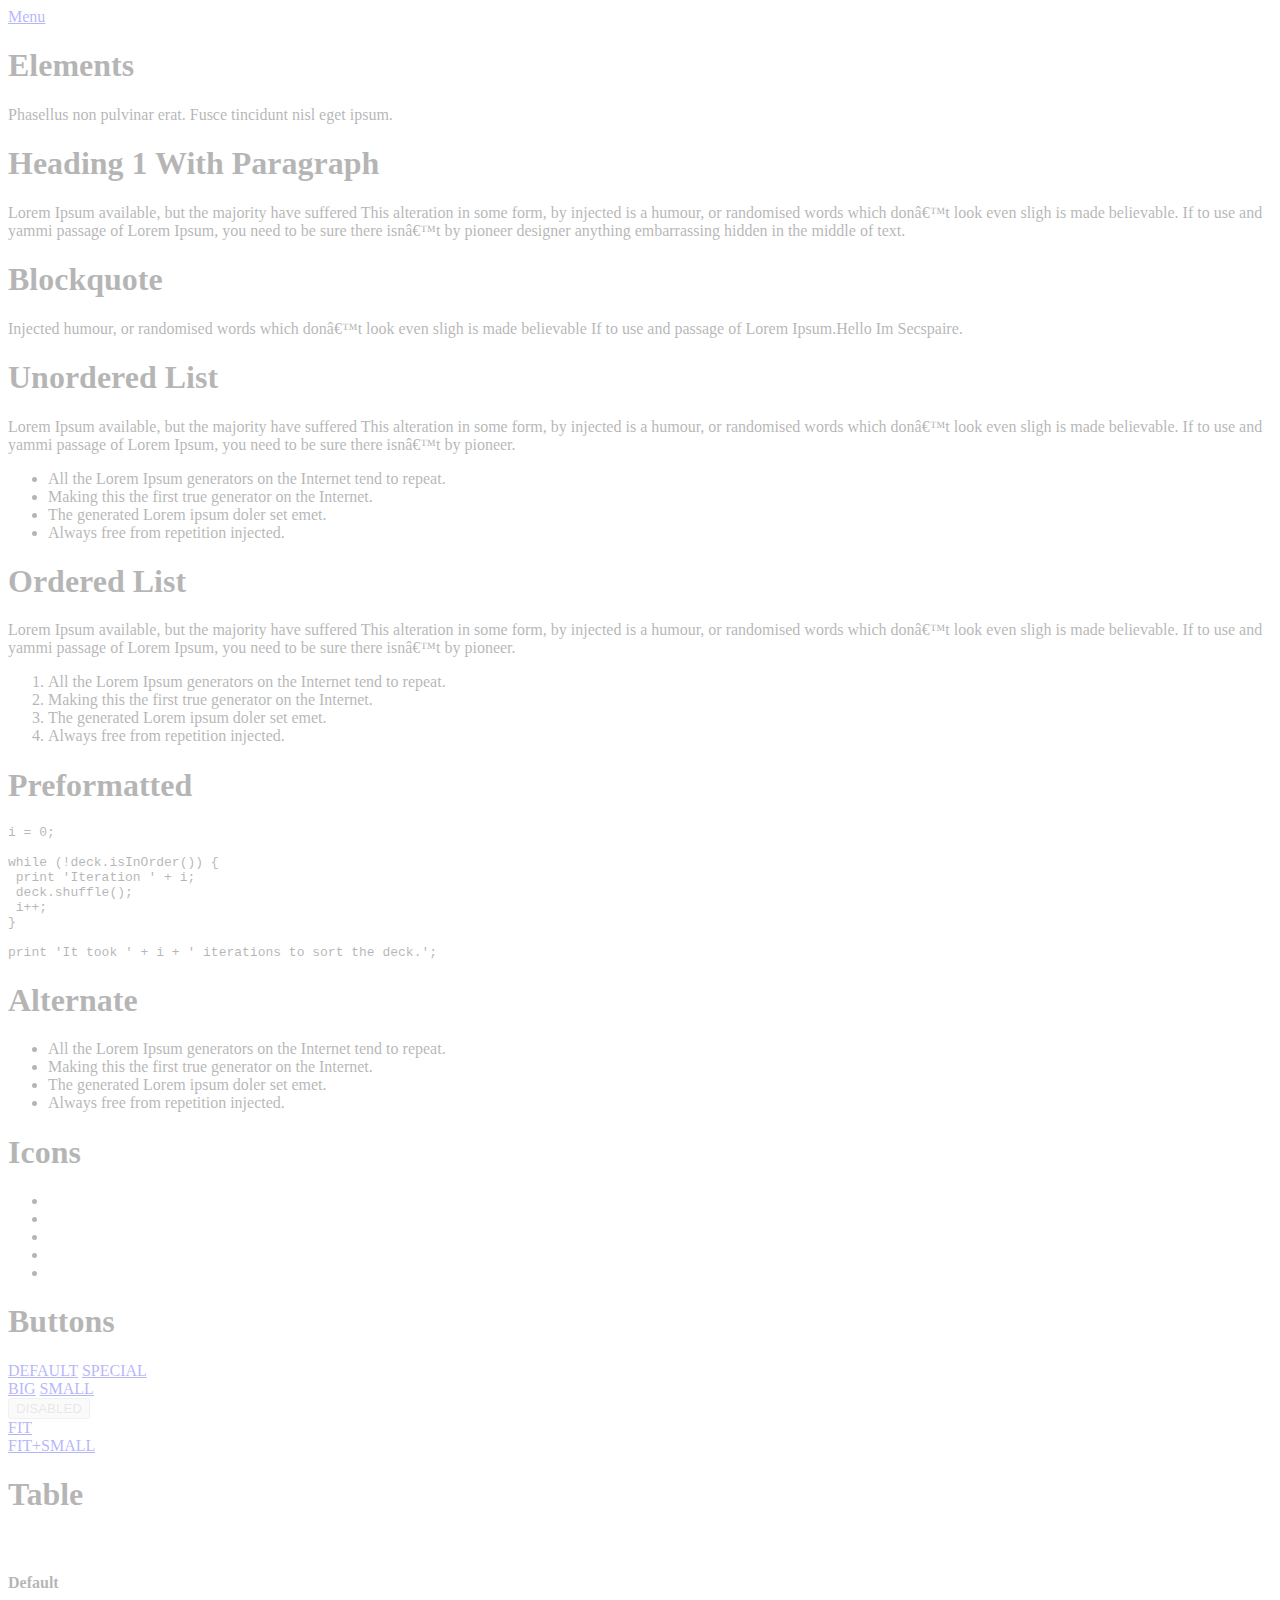
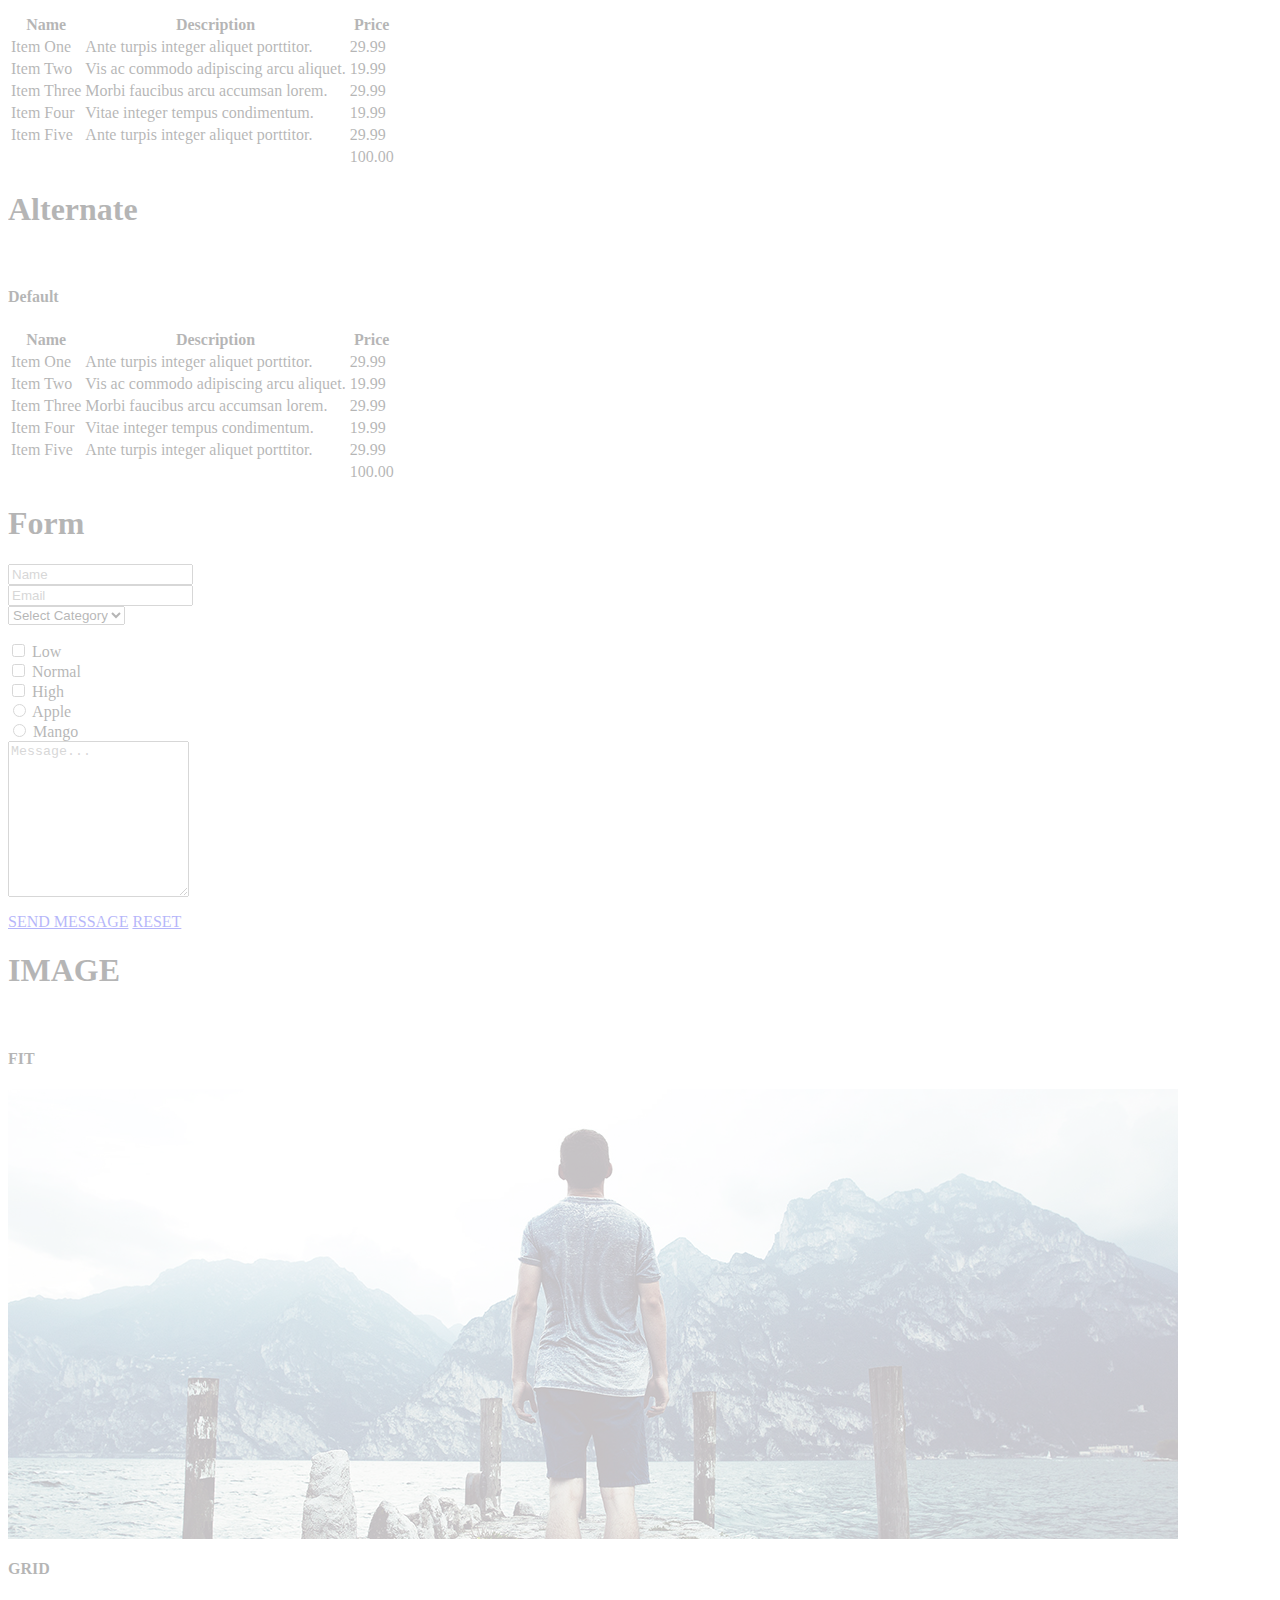
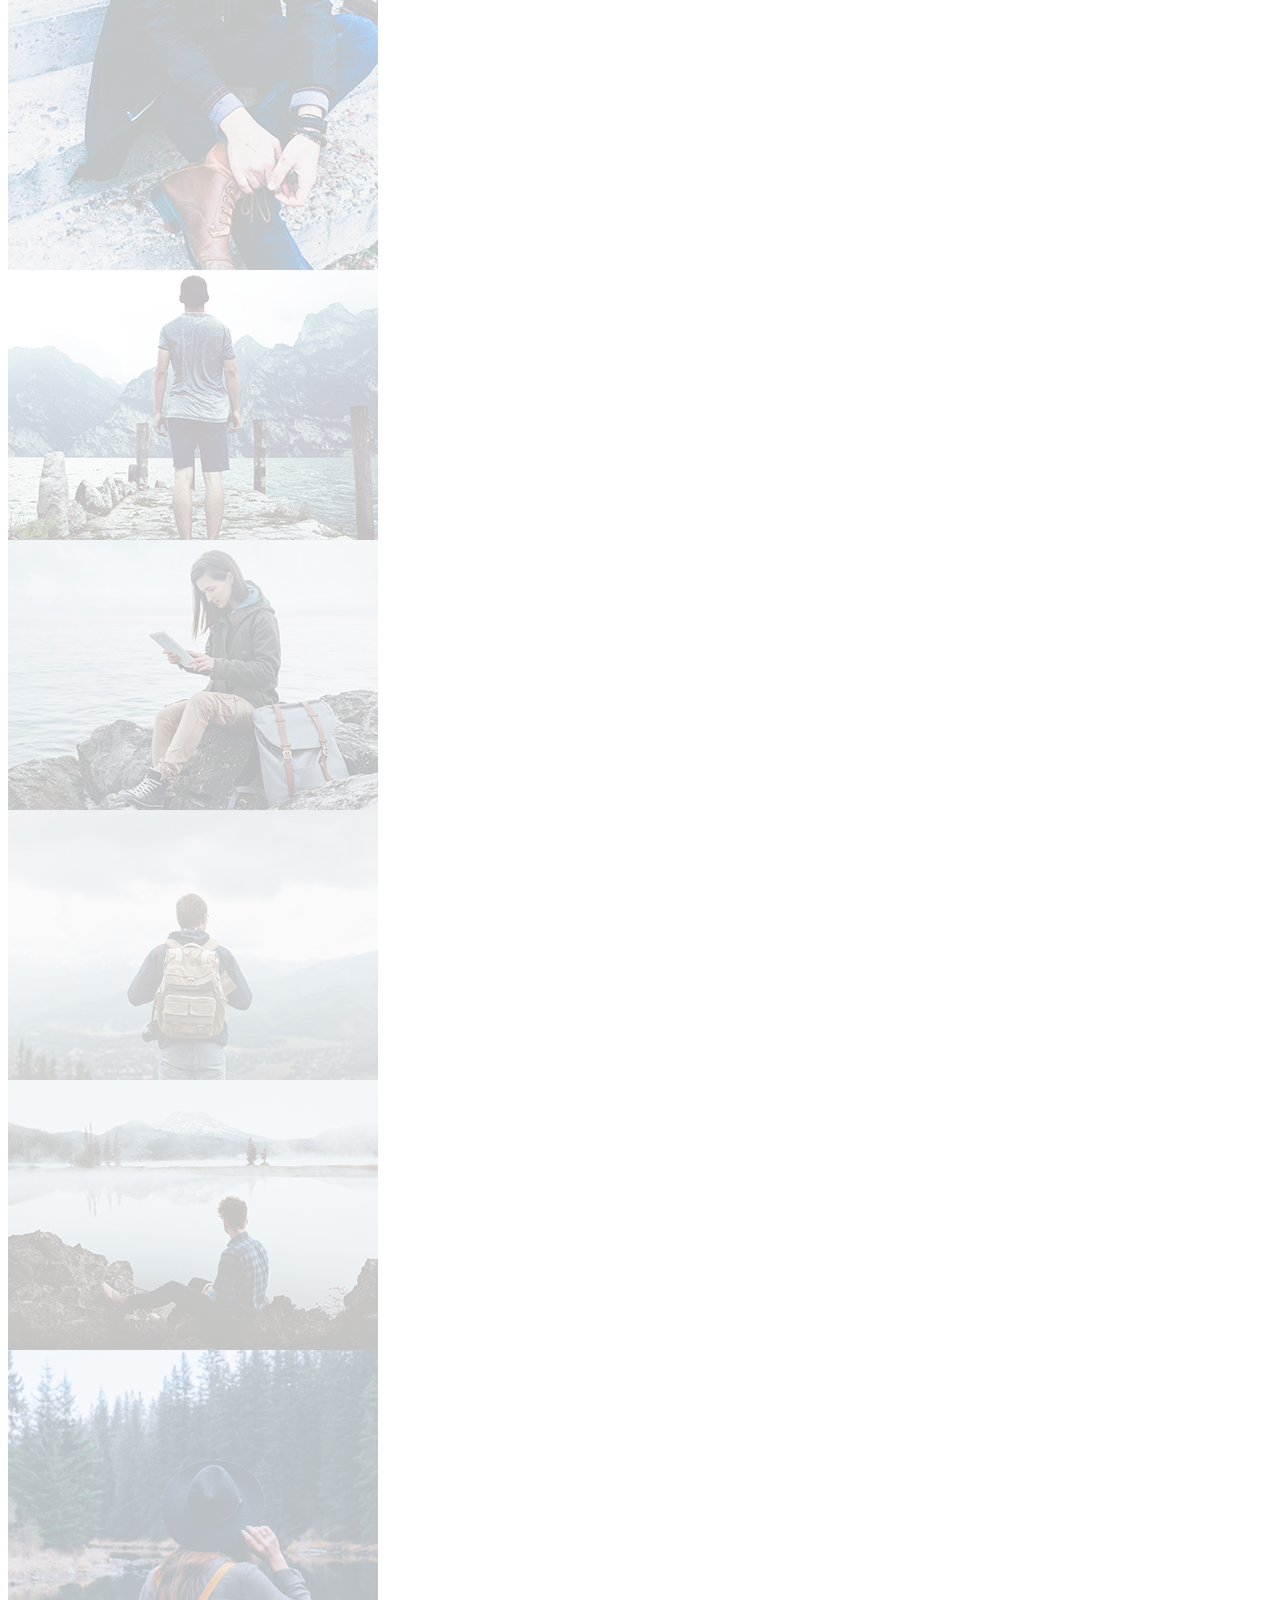
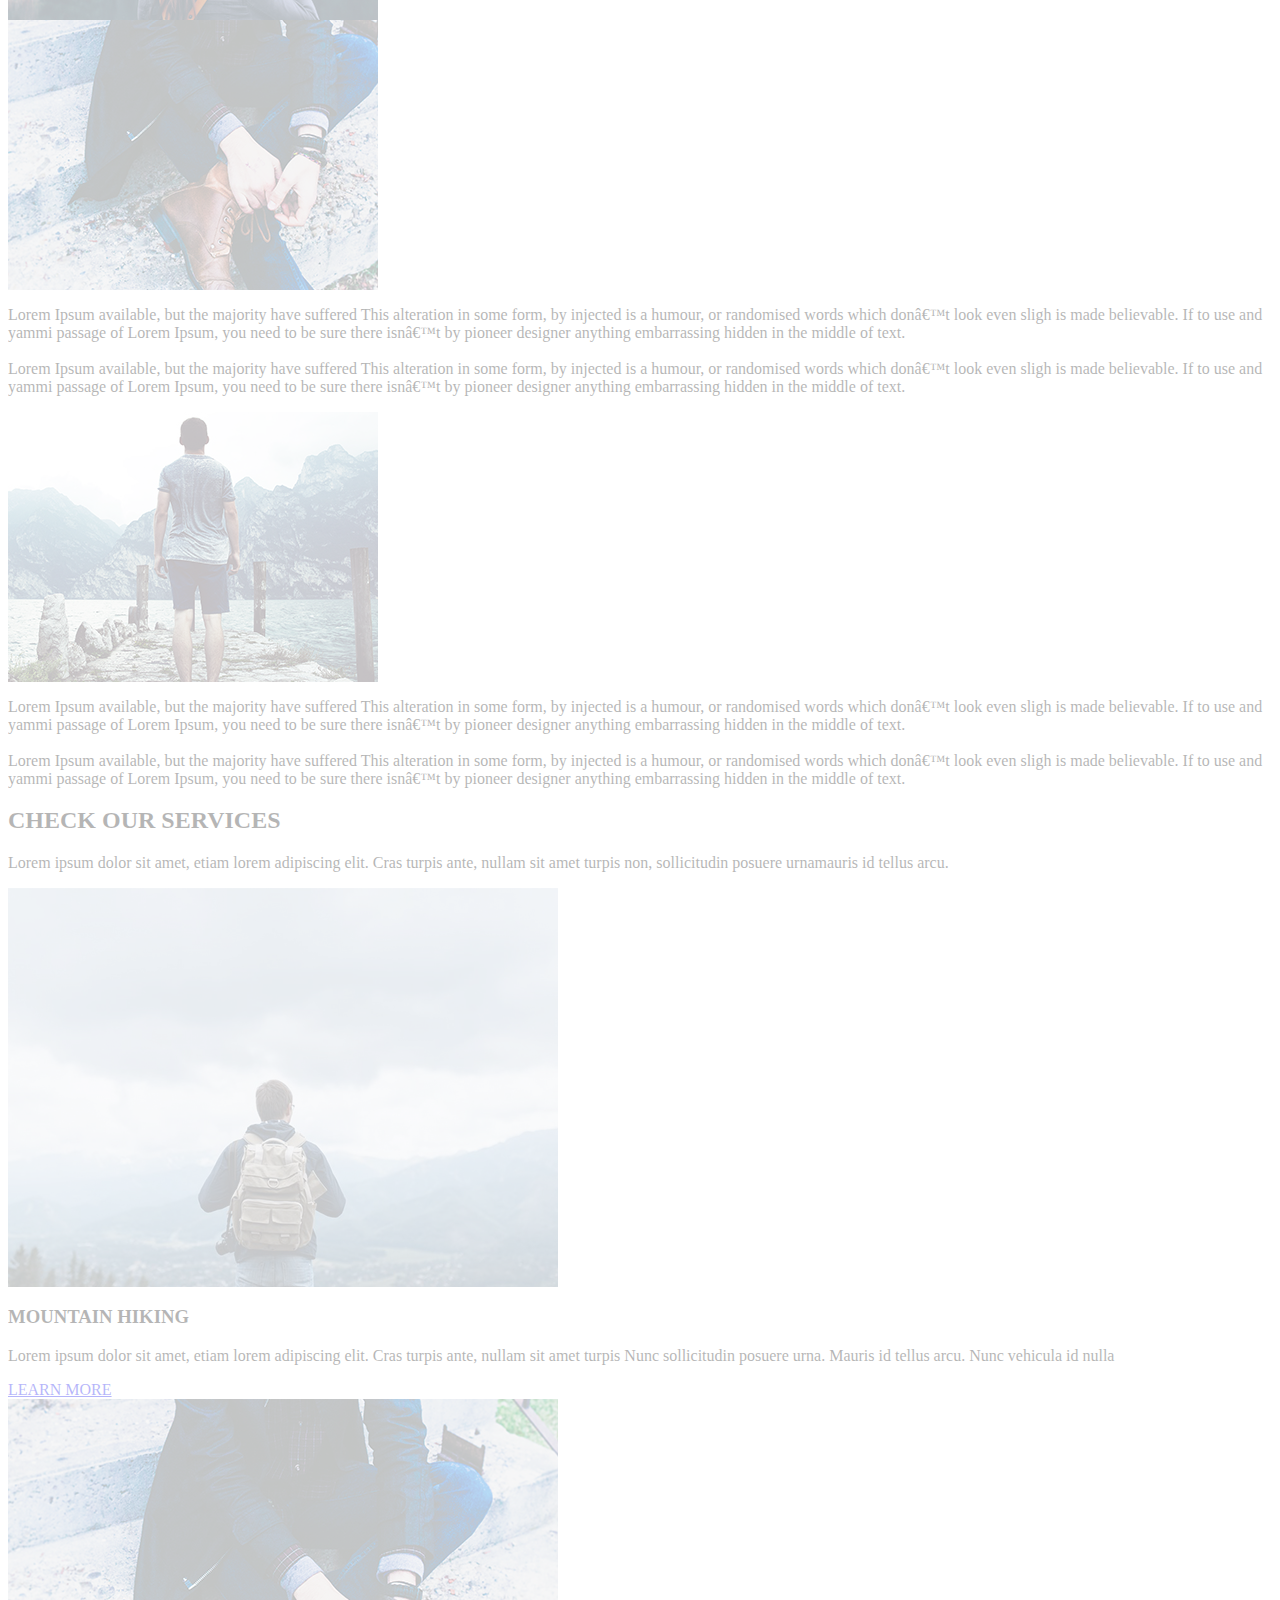
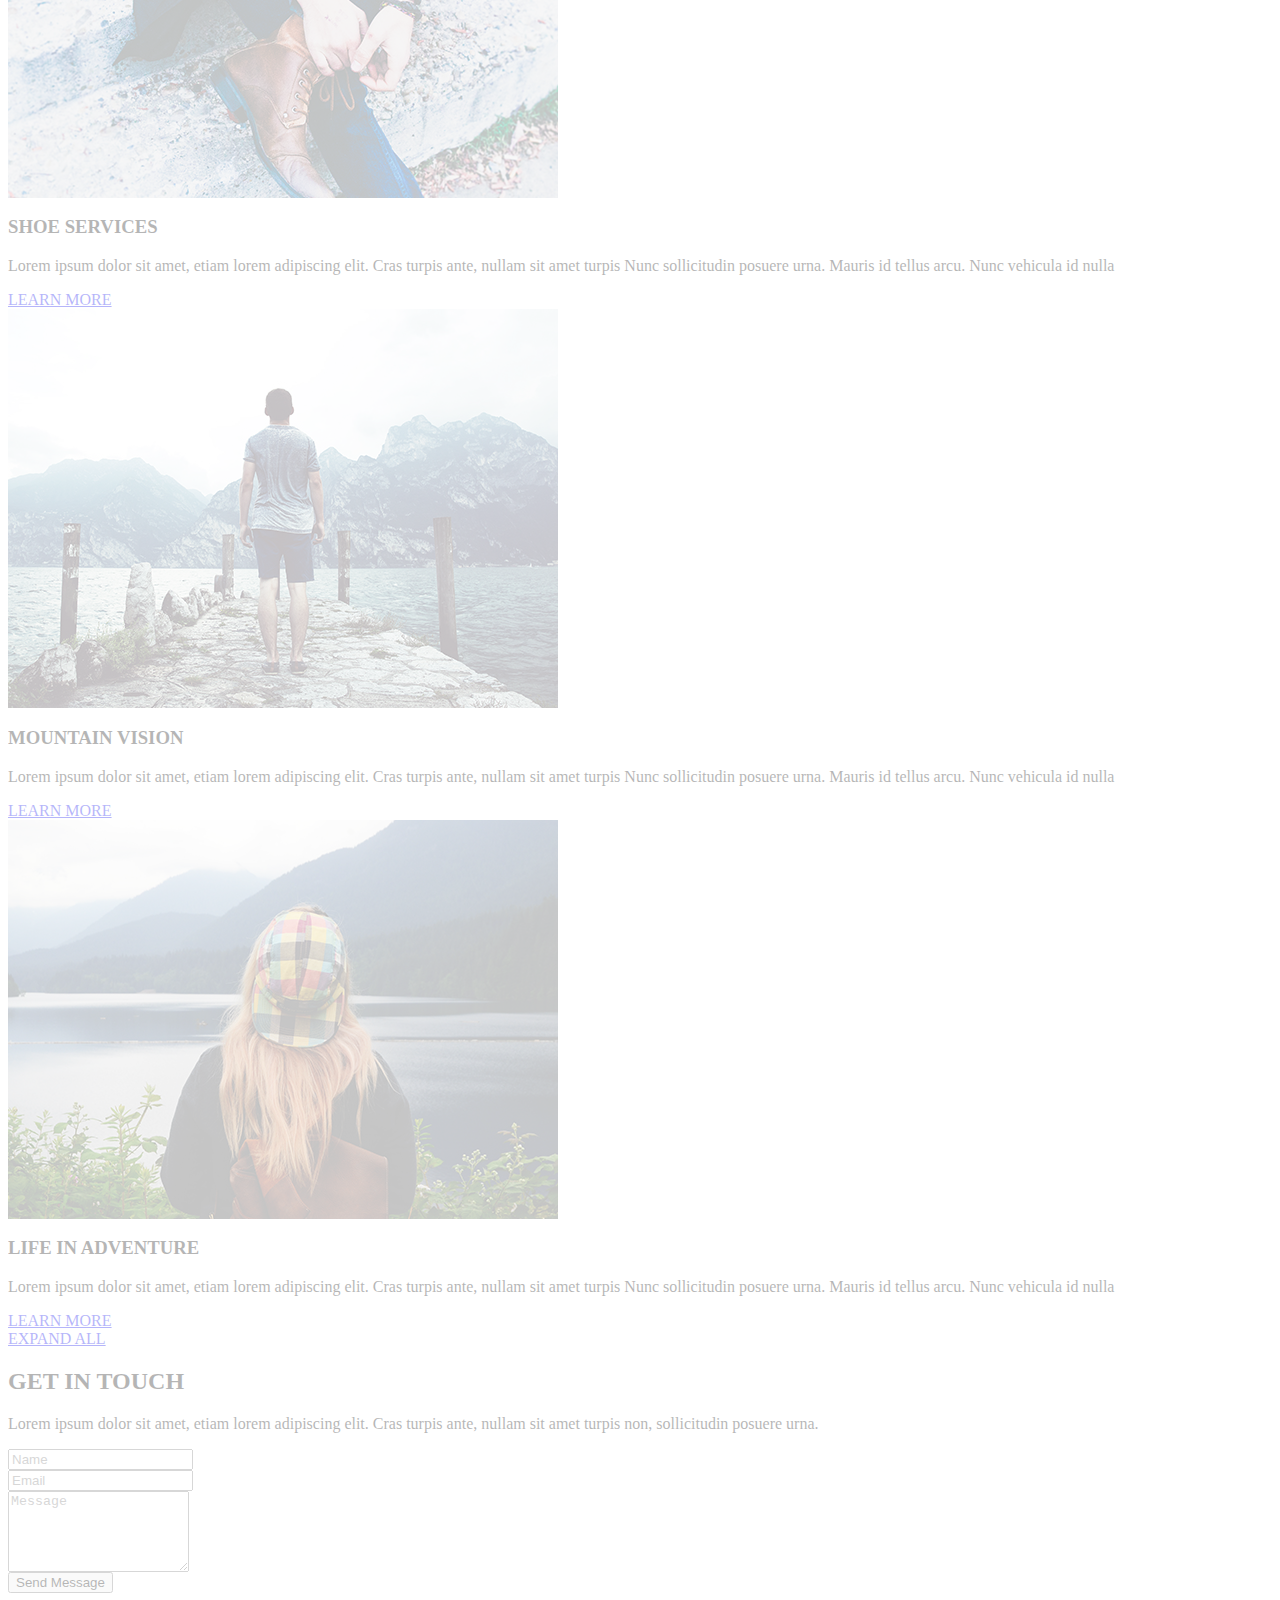
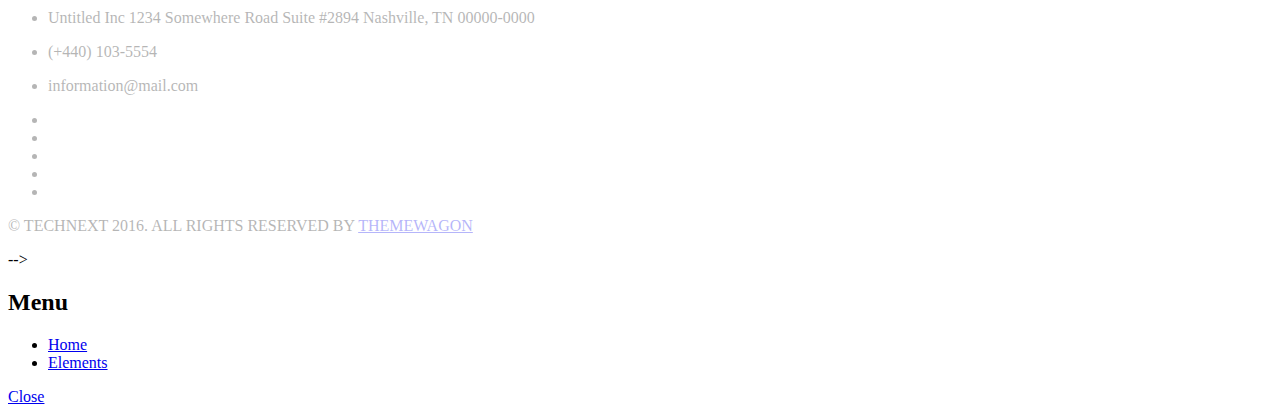
<file: elements.html>
<!-- <!DOCTYPE html>
<html lang="en">
	<head>
		<meta charset="utf-8">
        <meta http-equiv="X-UA-Compatible" content="IE=edge">
        <meta name="viewport" content="width=device-width, initial-scale=1">
        <title>Solid State</title>
        <link href="assets/css/bootstrap.min.css" rel="stylesheet">
        <link rel="stylesheet" href="assets/css/ionicons.min.css">
        <link href="https://fonts.googleapis.com/css?family=Istok+Web:400,400i,700,700i" rel="stylesheet">
        <link href="https://fonts.googleapis.com/css?family=Roboto:300,300i,400,400i,700" rel="stylesheet">
        <link href="https://fonts.googleapis.com/css?family=PT+Sans" rel="stylesheet">
        <link href="assets/css/main.css" rel="stylesheet">
	</head>
	<body>
		<!-- preloader -->
	    <div id="preloader"></div>
	    <!-- end of preloader -->

	    <div class="body-content" style="display:none;">
		    				<!-- Page Wrapper -->
			<div id="elements-page-wrapper">
			    <div class="navbar-solid-state">
			         <!-- Header -->
			        <header id="header" class="alt">
			            <!-- <h1><a href="index.html" class="a-transparent">Solid State</a></h1> -->
			            <nav>
			                <a href="#menu" class="a-menu">Menu <i class="ion-android-menu"></i> </a>
			            </nav>
			        </header>

			        <!-- Menu -->
			        <nav id="menu">
			            <div class="inner">
			                <h2>Menu</h2>
			                <ul class="links">
			                    <li><a href="index.html">Home</a></li>
			                    <li><a href="elements.html">Elements</a></li>
			                </ul>
			                <a href="#" class="close">Close</a>
			            </div>
			        </nav>
	    		</div>

			    <section id="element-header" class="elements-header">
			    	<div class="overlay"></div>
			    	<div class="container">
			    		<div class="row">
			    			<div class="header-design">
			    				<div class="col-md-12">
			    					<h1 class="elements-h">Elements</h1>
			    				</div>
			    				<div class="col-md-12">
			    					<P>
			    						Phasellus non pulvinar erat. Fusce tincidunt nisl eget ipsum.
			    					</P>
			    				</div>
			    			</div>
			    		</div>
			    	</div>
			    </section>
			    <section id="elements-one">
		    		<div class="container">
		    			<div class="row">
		    				<div class="elements-one-design">
		    					<div class="col-md-12">
		    						<h1 class="elements-h">Heading 1 With Paragraph</h1>
		    					</div>
		    					<div class="col-md-12">
		    						<p>
		    							Lorem Ipsum available, but the majority have suffered This alteration in some form, by injected is a humour, or randomised words which don’t look even sligh is made  believable. If  to use and yammi passage of Lorem Ipsum, you need to be sure there isn’t by pioneer designer anything embarrassing hidden in the middle of text.

		    						</p>
		    					</div>
		    				</div>

		    				<div class="elements-blockquote">
		    					<div class="col-md-12">
		    						<h1 class="elements-h">Blockquote</h1>
		    					</div>

		    					<div class="col-md-12">
		    						<p>
		    							Injected humour, or randomised words which don’t look even sligh is made  believable If  to use and passage of Lorem Ipsum.Hello Im Secspaire.
		    						</p>
		    					</div>
		    				</div>

		    				<div class="elements-list">

		    					<div class="col-md-12">
		    						<h1 class="elements-h">Unordered List</h1>
		    					</div>

		    					<div class="col-md-12">
		    						<p>
		    							Lorem Ipsum available, but the majority have suffered This alteration in some form, by injected is a humour, or randomised words which don’t look even sligh is made  believable. If  to use and yammi passage of Lorem Ipsum, you need to be sure there isn’t by pioneer.

		    						</p>
		    					</div>

		    					<div class="col-md-12">
		    						<ul>
		    							<li>
		    								All the Lorem Ipsum generators on the Internet tend to repeat.
		    							</li>
		    							<li>
		    								Making this the first true generator on the Internet.
		    							</li>
		    							<li>
		    								The generated Lorem ipsum doler set emet.
		    							</li>
		    							<li>
		    								Always free from repetition injected.
		    							</li>
		    						</ul>
		    					</div>
		    				</div>

		    				<div class="elements-list">

		    					<div class="col-md-12">
		    						<h1 class="elements-h">Ordered List</h1>
		    					</div>

		    					<div class="col-md-12">
		    						<p>
		    							Lorem Ipsum available, but the majority have suffered This alteration in some form, by injected is a humour, or randomised words which don’t look even sligh is made  believable. If  to use and yammi passage of Lorem Ipsum, you need to be sure there isn’t by pioneer.
		    						</p>
		    					</div>

		    					<div class="col-md-12">
		    						<ol>
		    							<li>
		    								All the Lorem Ipsum generators on the Internet tend to repeat.
		    							</li>
		    							<li>
		    								Making this the first true generator on the Internet.
		    							</li>
		    							<li>
		    								The generated Lorem ipsum doler set emet.
		    							</li>
		    							<li>
		    								Always free from repetition injected.
		    							</li>
		    						</ol>
		    					</div>
		    				</div>

		    			</div>
		    		</div>
			    </section>

			    <section class="elements-two">
			    	<div class="container">
			    		<!-- preformatted -->

		    			<div class="preformatted">
		    				<div class="row">
		    					<div class="col-md-12">
			    					<h1 class="elements-h">Preformatted</h1>
			    				</div>
			    				<div class="preformatted-inside">
			    					<div class="col-md-12">
			    						<pre><code>i = 0;

while (!deck.isInOrder()) {
 print 'Iteration ' + i;
 deck.shuffle();
 i++;
}

print 'It took ' + i + ' iterations to sort the deck.';</code></pre>
			    					</div>
			    				</div>
		    				</div>
		    			</div>

		    			<!-- alternate -->
		    			<div class="alternate-icons">
		    				<div class="row">
		    					<div class="col-md-6">
			    					<div class="alternate">
			    						<h1 class="elements-h">Alternate</h1>
			    						<ul>
			    							<li>
			    								All the Lorem Ipsum generators on the Internet tend to repeat. 
			    							</li>
			    							<li>
			    								Making this the first true generator on the Internet. 
			    							</li>
			    							<li>
			    								The generated Lorem ipsum doler set emet.
			    							</li>
			    							<li>
			    								Always free from repetition injected.
			    							</li>
			    						</ul>
			    					</div>
		    					</div>
			    				<div class="col-md-6">
			    					<div class="elements-icons">
			    						<h1 class="elements-h">Icons</h1>
			    						<ul>
			    							<li><a href="#"><i class="ion-social-facebook"></i></a></li>
			    							<li><a href="#"><i class="ion-social-twitter"></i></a></li>
			    							<li><a href="#"><i class="ion-social-linkedin"></i></a></li>
			    							<li><a href="#"><i class="ion-aperture"></i></a></li>
											<li><a href="#"><i class="ion-social-rss"></i></a></li>
			    						</ul>
			    					</div>
			    				</div>
		    				</div>
		    			</div>
			    	</div>
			    </section>
			    <section class="button">
					<div class="container">
						<h1 class="elements-h">Buttons</h1>
						<div class="row">
							<div class="col-md-4">
									<a href="#" class="btn btn-tobais btn-defalt hover-off">DEFAULT</a>
						  			<a href="#" class="btn btn-tobais btn-special hover-off">SPECIAL <span class="ion-ios-cloud-download" aria-hidden="true"></span></a>
							</div>
							<div class="col-md-4">
									<a href="#" class="btn btn-tobais btn-big hover-off">BIG</a>
						 		<a href="#" class="btn btn-tobais btn-small hover-off">SMALL</a>
							</div>
							<div class="col-md-4">
									<button class="btn-tobais btn-disabled" disabled>DISABLED</button>
							</div>
						</div>
						<div class="row">
							<div class="col-md-4">
									<a href="#" class="btn btn-tobais btn-fit hover-off">FIT</a>
							</div>
							<div class="col-md-4">
									<a href="#" class="btn btn-tobais btn-fit-small hover-off">FIT+SMALL</a>
							</div>
						</div>
					</div>
				</section>
			    <section class="table">
					<div class="container">
						<div class="row">
							<div class="col-md-12">
								<h1 class="elements-h">Table</h1><br>
									<div class="table-responsive table-design">
										<table class="table table-hover">
											<h4 class="elements-h elements-h4">Default</h4>
												<thead>
													<tr>
														<th>Name</th>
														<th>Description</th>
														<th>Price</th>
													</tr>
												</thead>
												<tbody>
													<tr>
														<td>Item One</td>
														<td>Ante turpis integer aliquet porttitor.</td>
														<td>29.99</td>
													</tr>
													<tr>
														<td>Item Two</td>
														<td>Vis ac commodo adipiscing arcu aliquet.</td>
														<td>19.99</td>
													</tr>
													<tr>
														<td>Item Three</td>
														<td> Morbi faucibus arcu accumsan lorem.</td>
														<td>29.99</td>
													</tr>
													<tr>
														<td>Item Four</td>
														<td>Vitae integer tempus condimentum.</td>
														<td>19.99</td>
													</tr>
													<tr>
														<td>Item Five</td>
														<td>Ante turpis integer aliquet porttitor.</td>
														<td>29.99</td>
													</tr>
												</tbody>
												<tfoot>
													<tr>
														<td></td>
														<td></td>
														<td>100.00</td>
													</tr>
												</tfoot>
										</table>
									</div>
							</div>
						</div>
						<div class="row">
							<div class="col-md-12">
								<h1 class="elements-h">Alternate</h1><br>
								<div class="table-responsive">
									<table class="table table-bordered">
										<h4 class="elements-h elements-h4">Default</h4>
											<thead>
												<tr>
													<th>Name</th>
													<th>Description</th>
													<th>Price</th>
												</tr>
											</thead>
											<tbody>
												<tr>
													<td>Item One</td>
													<td>Ante turpis integer aliquet porttitor.</td>
													<td>29.99</td>
												</tr>
												<tr>
													<td>Item Two</td>
													<td>Vis ac commodo adipiscing arcu aliquet.</td>
													<td>19.99</td>
												</tr>
												<tr>
													<td>Item Three</td>
													<td> Morbi faucibus arcu accumsan lorem.</td>
													<td>29.99</td>
												</tr>
												<tr>
													<td>Item Four</td>
													<td>Vitae integer tempus condimentum.</td>
													<td>19.99</td>
												</tr>
												<tr>
													<td>Item Five</td>
													<td>Ante turpis integer aliquet porttitor.</td>
													<td>29.99</td>
												</tr>
											</tbody>
											<tfoot>
												<tr>
													<td></td>
													<td></td>
													<td>100.00</td>
												</tr>
											</tfoot>
									</table>
								</div>
							</div>
						</div>
					</div>
				</section>
				<section class="contact-form">
					<div class="container">
					<!-- Form -->
						<section>
							<div class="row">
								<div class="col-md-12">
									<h1 class="elements-h">Form</h1>
									<form>
										<div class="row">
											<div class="col-md-6">
												<div class="form-group">
													<input type="text" class="form-control element-form" name="name" id="name" placeholder="Name"/>
												</div>
											</div>
											<div class="col-md-6">
												<div class="form-group">
													<input type="email" class="form-control element-form" name="email" id="email" placeholder="Email" />
												</div>
											</div>
										</div>
										<div class="row">
											<div class="col-md-12">
												<form>
													<select class="form-control element-form">
														<option selected="selected">Select Category</option>
														<option>1</option>
														<option>2</option>
														<option>3</option>
														<option>4</option>
														<option>5</option>
													</select>
												</form>
											</div>
										</div>
										<div class="row">
											<div class="col-md-12">
												<div class="row">
													<div class="col-lg-4 text-left">
												  		<label class="checkbox-inline">
														  	<input type="checkbox" id="inlineCheckbox1" value="option1"> Low
														</label>
													</div>
													<div class="col-lg-4 text-center">
													   <label class="checkbox-inline">
														  	<input type="checkbox" id="inlineCheckbox2" value="option2"> Normal
														</label>
												    </div>
												    <div class="col-lg-4 text-right">
													    <label class="checkbox-inline">
														  	<input type="checkbox" id="inlineCheckbox3" value="option3"> High
														</label>
												    </div>
												</div>
											</div>
										</div>
										<div class="row">
											<div class="col-md-12">
												<div class="row">
													<div class="col-lg-4 text-left">
											    		<label class="radio-inline">
														  	<input type="radio" name="inlineRadioOptions" id="inlineRadio1" value="option1"> Apple
														</label>
													</div>
													<div class="col-lg-4 text-center">
											    		<label class="radio-inline">
														  	<input type="radio" name="inlineRadioOptions" id="inlineRadio2" value="option2"> Mango
														</label>
										   			 </div>
												</div>
											</div>
										</div>
										<div class="row">
											<div class="col-md-12">
												<div class="from-group">
													<textarea class="form-control element-form" rows="10" name="message" id="message" placeholder="Message..."></textarea>
												</div>
												<p>
												  <a href="#" type="button" class="btn btn-tobais hover-off btn-send">SEND MESSAGE</a>
												  <a href="#" type="button" class="btn btn-tobais hover-off btn-reset">RESET</a>
												</p>
											</div>
										</div>
									</form>
								</div>
							</div>
						</section>
					</div>
				</section>
				<section class ="fit-image">
					<div class="container">
					<h1 class="elements-h">IMAGE</h1><br>
						<h4 class="elements-h elements-h4">FIT</h4>
							<div class="row">
							
							<div class="col-md-12">
								<img src="assets/images/11_Fit.jpg" class="img-responsive img-fit" alt="Responsive image" />
							</div>
						</div>
					</div>
				</section>
				<section class="grid-image">
					<div class="container">
						<div class="tiles">
							<h4 class="elements-h elements-h4">GRID</h4>
								<div class="row">
									<div class="col-md-4">
										<img src="assets/images/12_grid_1.jpg" class="img-responsive img-grid" alt="Responsive image" />
									</div>
									<div class="col-md-4">
										<img src="assets/images/13_grid_2.jpg" class="img-responsive img-grid" alt="Responsive image"/>
									</div>
									<div class="col-md-4">
										<img src="assets/images/14_grid_3.jpg" class="img-responsive img-grid" alt="Responsive image" />
									</div>
								</div>
								<div class="row">
									<div class="col-md-4">
										<img src="assets/images/15_grid_4.jpg" class="img-responsive img-grid" alt="Responsive image" />
									</div>
									<div class="col-md-4">
										<img src="assets/images/16_grid_5.jpg" class="img-responsive img-grid" alt="Responsive image"/>
									</div>
									<div class="col-md-4">
										<img src="assets/images/17_grid_6.jpg" class="img-responsive img-grid" alt="Responsive image" />
									</div>
								</div>
						</div>
					</div>
				</section>
				<section class="image-text">
					<div class="container">						
						<div class="row">
							<div class="col-md-4">
								<img src="assets/images/12_grid_1.jpg" class="img-responsive img-text" alt="Responsive image"/>
							</div>
							<div class="col-md-8">
								<p class="image-text-text">Lorem Ipsum available, but the majority have suffered This alteration in some form, by injected is a humour, or randomised words which don’t look even sligh is made  believable. If  to use and yammi passage of Lorem Ipsum, you need to be sure there isn’t by pioneer designer anything embarrassing hidden in the middle of text.<br><br>
								Lorem Ipsum available, but the majority have suffered This alteration in some form, by injected is a humour, or randomised words which don’t look even sligh is made  believable. If  to use and yammi passage of Lorem Ipsum, you need to be sure there isn’t by pioneer designer anything embarrassing hidden in the middle of text.</p>	
							</div>
						</div>												
						<div class="row">
							<div class="col-md-4 col-md-push-8">
								<img src="assets/images/13_grid_2.jpg" class="img-responsive img-text" alt="Responsive image"/>
							</div>
							<div class="col-md-8 col-md-pull-4">
								<p class="image-text-text">Lorem Ipsum available, but the majority have suffered This alteration in some form, by injected is a humour, or randomised words which don’t look even sligh is made  believable. If  to use and yammi passage of Lorem Ipsum, you need to be sure there isn’t by pioneer designer anything embarrassing hidden in the middle of text.<br><br>
								Lorem Ipsum available, but the majority have suffered This alteration in some form, by injected is a humour, or randomised words which don’t look even sligh is made  believable. If  to use and yammi passage of Lorem Ipsum, you need to be sure there isn’t by pioneer designer anything embarrassing hidden in the middle of text.</p>	
							</div>
						</div>						
					</div>
				</section>
				<section id="four">
						<div class="container">
							<div class="four-top">
								<div class="section-heading">
									<div class="title">
										<div class="row">
											<div class="col-md-12">
												<h2>CHECK OUR SERVICES</h2>
											</div>
										</div>
									</div>

									<div class="subtitle">
										<div class="row">										
											<div class="col-md-9 col-md-offset-1">
												<p>
													Lorem ipsum dolor sit amet, etiam lorem adipiscing elit. Cras turpis ante, nullam sit amet turpis non, sollicitudin posuere urnamauris id tellus arcu.
												</p>
											</div>
										</div>
									</div>
								</div>
							</div>
						</div>

						<div class="container">
							<div class="row">
								<div class="col-md-6">
				    				<div class="four-features four-features-left-bottom">
				    					<div class="features-img">
				    						<img src="assets/images/07.jpg" alt="Responsive image" class="img-responsive">
				    					</div>
										<div class="features-content">
											<h3>MOUNTAIN HIKING</h3>
											<p>
											Lorem ipsum dolor sit amet, etiam lorem adipiscing elit. Cras turpis ante, nullam sit amet turpis Nunc sollicitudin posuere urna. Mauris id tellus arcu. Nunc vehicula id nulla
											</p>
											<a href="#" class="btn btn-learn-more">LEARN MORE <i class="ion-ios-arrow-right"></i></a>
										</div>
									</div>
								</div>
								<div class="col-md-6">
									<div class="four-features four-features-right-bottom">
										<img src="assets/images/08.jpg" alt="Responsive image" class="img-responsive">
										<div class="features-content">
											<h3>SHOE SERVICES</h3>
											<p>
											Lorem ipsum dolor sit amet, etiam lorem adipiscing elit. Cras turpis ante, nullam sit amet turpis Nunc sollicitudin posuere urna. Mauris id tellus arcu. Nunc vehicula id nulla
											</p>
											<a href="#" class="btn btn-learn-more">LEARN MORE <i class="ion-ios-arrow-right"></i></a>
										</div>
									</div>
								</div>
							</div>
							<div class="row">
								<div class="col-md-6">
									<div class="four-features four-features-left-top">
									<img src="assets/images/09.jpg" alt="Responsive image" class="img-responsive">
										<div class="features-content">
											<h3>MOUNTAIN VISION</h3>
											<p>
											Lorem ipsum dolor sit amet, etiam lorem adipiscing elit. Cras turpis ante, nullam sit amet turpis Nunc sollicitudin posuere urna. Mauris id tellus arcu. Nunc vehicula id nulla
											</p>
											<a href="#" class="btn btn-learn-more">
											LEARN MORE <i class="ion-ios-arrow-right"></i>
											</a>
										</div>
									</div>
								</div>
								<div class="col-md-6">
									<div class="four-features four-features-right-top">
										<img src="assets/images/10.jpg" alt="Responsive image" class="img-responsive">
										<div class="features-content">
											<h3>LIFE IN ADVENTURE</h3>
											<p>
											Lorem ipsum dolor sit amet, etiam lorem adipiscing elit. Cras turpis ante, nullam sit amet turpis Nunc sollicitudin posuere urna. Mauris id tellus arcu. Nunc vehicula id nulla
											</p>
											<a href="#" class="btn btn-learn-more">
											LEARN MORE <i class="ion-ios-arrow-right"></i>
											</a>
										</div>
									</div>
								</div>
							</div>
							<div class="row">
								<div class="col-md-12">
									<a href="#" class="btn btn-expand-all">EXPAND ALL</a>
								</div>
							</div>
						</div>
				</section>

				<section id="footer">
					<div class="container">
						<div class="footer-top">
							<div class="section-heading">
								<div class="title">
									<div class="row">
										<div class="col-md-12">
										<h2>GET IN TOUCH</h2>
										</div>
									</div>
								</div>
								<div class="subtitle">
									<div class="row">
										<div class="col-md-9 col-md-offset-1">
											<p>
											Lorem ipsum dolor sit amet, etiam lorem adipiscing elit. Cras turpis ante, nullam sit amet turpis non, sollicitudin posuere urna.
											</p>
										</div>
									</div>
								</div>
							</div>
						</div>
						<div class="footer-features">
							<div class="row">
								<div class="col-md-6">
									<form>
										<div class="form-group">
											<input type="text" name="name name" class="form-control form-footer" placeholder="Name" required="">
										</div>
										<div class="form-group">
											<input type="email" class="form-control form-footer" placeholder="Email" required="">
										</div>
										<div class="form-group">
											<textarea class="form-control form-footer" rows="5" placeholder="Message"></textarea>
										</div>
										<button type="submit" class="btn btn-solid-state">Send Message</button>
									</form>
								</div>
								<div class="col-md-6">
									<div class="footer-list">
										<ul class="list-unstyled">
											<li class="list-table">
												<i class="ion-ios-home"></i><p>Untitled Inc 1234 Somewhere Road Suite #2894 Nashville, TN 00000-0000</p>
											</li>
											<li class="list-table">
												<i class="ion-android-call"></i><p>(+440) 103-5554</p>
											</li>
											<li class="list-table">
												<i class="ion-email"></i><p>information@mail.com</p>
											</li>
										</ul>
										<div class="list-solid-state">
											<ul class="list-inline">
												<li>
													<a href="#"><i class="ion-social-facebook icon-facebook"></i></a>
												</li>
												<li>
													<a href="#"><i class="ion-social-twitter icon-twitter"></i></a>
												</li>
												<li>
													<a href="#"><i class="ion-social-linkedin icon-linkedin"></i></a>
												</li>
												<li>
													<i class="ion-aperture icon-aperture"></i>
												</li>
												<li>
													<i class="ion-social-rss icon-rss"></i>
												</li>
											</ul>
										</div>
									</div>
								</div>
							</div>
						</div>
						<div class="footer-bottom">
							<div class="row">
								<div class="col-md-12">
									<p>&copy; TECHNEXT 2016. ALL RIGHTS RESERVED BY <a href="http://www.themewagon.com" target="_blank">THEMEWAGON</a></p>
								</div>
							</div>
						</div>
					</div>
				</section>
			</div>
	    </div>



		<script src="assets/js/jquery.min.js"></script>
	    <script src="assets/js/bootstrap.min.js"></script>
	    <script src="assets/js/main.js"></script>
	</body>
</html> -->
</file>
<file: assets/css/main.css>
* {
	outline: none !important;
}

body.page-loaded {
	color: #ffffff;
}

h1, h2, h3, h4, h5, h6 {
    margin-top: 0px;
    margin-bottom: 0px;
}

#banner {
	-webkit-transition: all 0.4s ease-in-out;
    -moz-transition: all 0.4s ease-in-out;
    -ms-transition: all 0.4s ease-in-out;
    -o-transition: all 0.4s ease-in-out;
    transition: all 0.4s ease-in-out;
    background-image: linear-gradient(to top, rgba(46, 49, 65, 0), rgba(46, 49, 65, 1)), url(../images/beach.jpg);
    background-size: auto, cover;
    background-attachment: fixed;
    background-position: center, center;
    background-repeat: no-repeat;
	padding: 10em 0 4.75em 0 ;
	height: 80vh;
	color: #ffffff;	
}

#banner a {
	color: #ffffff;
}

.color-white {
	color: white;
}

.btn-banner {
	-webkit-transition: all 0.4s ease-in-out;
    -moz-transition: all 0.4s ease-in-out;
    -ms-transition: all 0.4s ease-in-out;
    -o-transition: all 0.4s ease-in-out;
    transition: all 0.4s ease-in-out;
	background-color: transparent;
	border: 1px solid #ffffff;
	color: #ffffff;
	font-family: 'Istok Web', sans-serif;
	font-weight: 700;
	font-size: 13px;
	border-radius: 50px;
	padding: 18px 43px;
	
	display:none;
}

.col-md-4{
	margin-top: 77px;
	
}

#one h2, #one p {
	text-align: right;
}


 #one a, #three a {
	float: right;
 }
/* keep three from */
 #three{
	 display: none;
 }

#two {
	/* display:none; */
	background-color: #29344e;
	color: #ffffff;
}

#four {
	background-color: #242d44;
	color: #ffffff;
	padding-top: 100px;
	padding-bottom: 50px;
}



.four-features{
	background-color: #29344e;
	border-radius: 8px;
/*	margin: 30px 35px;*/
}

.four-features.four-features-left-bottom {
	margin: 0 35px 30px 0;
}

.four-features.four-features-right-bottom {
    margin: 0 0 30px 35px;
}

.four-features.four-features-left-top {
	margin: 30px 35px 0 0;
	
	/* display:none; */
}

.four-features.four-features-right-top {
	margin: 30px 0 0 35px;
	
	/* display:none; */
}

.four-features img{
	border-radius: 8px 8px 0 0;
}

@media (min-width: 598px) and (max-width: 992px) {
	.four-features img {
		border-radius: 0;
		display: block;
		margin: 0px auto;
	}
	.four-features .features-content h3 {
		text-align: center;
	}
}

@media (max-width: 991px) {
	.four-features.four-features-left-bottom {
    	margin: 60px 0;
	}

	.four-features.four-features-right-bottom {
	    margin: 0 0;
	}

	.four-features.four-features-left-top {
	    margin: 60px 0;
	}

	.four-features.four-features-right-top {
	    margin: 0 0;
	}
}


.four-features .features-content{
	padding: 55px 35px;
}

.footer-features {
	padding: 30px;
    border-bottom: 1px solid #dfdfdf;
}

textarea {
	resize: none;
}

.form-footer{
	border-radius: 15px;
}

.btn-solid-state {
	-webkit-transition: all 0.4s ease-in-out;
	-moz-transition: all 0.4s ease-in-out;
	-ms-transition: all 0.4s ease-in-out;
	-o-transition: all 0.4s ease-in-out;
	transition: all 0.4s ease-in-out;
	background-color: #242d44;
	color: #ffffff;
	border-radius: 25px;
	font-family: 'Roboto', sans-serif;
	font-weight: 300;
	text-transform: uppercase;
}
.btn-solid-state:focus, .btn-solid-state:hover {
    border: 1px solid #242d44;
    color: #242d44;
    border-radius: 25px;
    font-family: 'Roboto', sans-serif;
    font-weight: 300;
    text-transform: uppercase;
    background-color: transparent;
}

.one-features, .two-features, .three-features {
	padding: 50px 0;
}

#three h2, #three p {
	text-align: right;
}

.four-top {
	padding: 50px;
	text-align: center;
}

.footer-top {
	padding: 50px;
	text-align: center;
}

/*.subtitle p {
	padding: 5px 120px;
}*/

i.ion-ios-arrow-right {
    -moz-transition: background-color 0.2s ease-in-out;
    -webkit-transition: background-color 0.2s ease-in-out;
    -ms-transition: background-color 0.2s ease-in-out;
    transition: all 0.4s ease-in-out;
    border-radius: 50%;
    border: solid 1px #9f9f9f;
    display: inline-block;
    height: 35px;
    line-height: 35px;
    margin-left: 5px;
    text-align: center;
    vertical-align: middle;
    width: 35px;
}

h1,h2,h3,h4,h5,h6 {
	font-family: 'Istok Web', sans-serif;
	font-weight: 700;
}

p {
	font-family: 'Roboto', sans-serif;
	font-weight: 300;
	font-size: 21px;
}

#banner p {
	font-family: 'Istok Web', sans-serif;
	font-weight: 400;
	font-size: 18px;
}

.btn-learn-more {
	-webkit-transition: all 0.4s ease-in-out;
    -moz-transition: all 0.4s ease-in-out;
    -ms-transition: all 0.4s ease-in-out;
    -o-transition: all 0.4s ease-in-out;
    transition: all 0.4s ease-in-out;
	font-family: 'Istok Web', sans-serif;
	font-weight: 700;
	font-size: 13px;
}

#two .btn-learn-more, #four .btn-learn-more {
	-webkit-transition: all 0.4s ease-in-out;
    -moz-transition: all 0.4s ease-in-out;
    -ms-transition: all 0.4s ease-in-out;
    -o-transition: all 0.4s ease-in-out;
    transition: all 0.4s ease-in-out;
	color: #ffffff;
	padding-left: 0px;
}

#three .btn-learn-more, #one .btn-learn-more {
	-webkit-transition: all 0.2s ease-in-out;
    -moz-transition: all 0.2s ease-in-out;
    -ms-transition: all 0.2s ease-in-out;
    -o-transition: all 0.2s ease-in-out;
    transition: all 0.2s ease-in-out;
	color: black;
	font-size: 13px;
	padding-right: 0px;
}

#three .btn-learn-more i.ion-ios-arrow-right:hover, #one .btn-learn-more i.ion-ios-arrow-right:hover {
	background-color: #242d44;
	color: #ffffff;
}

#two .btn-learn-more i.ion-ios-arrow-right:hover, #four .btn-learn-more i.ion-ios-arrow-right:hover {
	background-color: #ffffff;
	color: #242d44;
}

.btn-expand-all {
	-webkit-transition: all 0.4s ease-in-out;
    -moz-transition: all 0.4s ease-in-out;
    -ms-transition: all 0.4s ease-in-out;
    -o-transition: all 0.4s ease-in-out;
    transition: all 0.4s ease-in-out;
	background-color: #242d44;
	border: 1px solid #ffffff;
	border-radius: 20px;
	color: #ffffff;
	font-family: 'Istok Web', sans-serif;
	font-weight: 700;
	padding: 5px 18px 5px 18px;
	margin-top: 85px;

	display:none;
}

.btn-expand-all:hover, .btn-expand-all:focus {
    background-color: #ffffff;
    border: 1px solid #ffffff;
    border-radius: 20px;
    color: #242d44;
    font-family: 'Istok Web', sans-serif;
    font-weight: 700;
    padding: 5px 18px 5px 18px;
    margin-top: 85px;
}

.four-full {
	padding-bottom: 50px;
}

#banner h2 {
	font-size: 46px;
	margin-bottom: 37px;
}

#banner p {
	font-size: 18px;
	margin-bottom: 29px;
}

h2 {
	font-size: 31px;
}

h3 {
	font-size: 26px;
}


.section-heading .title h2 {
	margin-bottom: 35px;
}

.section-highlight {
	padding-top: 40px;
	padding-left: 250px;
}

.section-details {
	padding-top: 30px;
	padding-bottom: 60px;
	
}

.skills-id{
	font-size: 20px;
	line-height: 2;	
}

#skills{
	width: 80%;
	padding-left: 250px;
}

.section-details p {
	padding-bottom: 60px;
}

.four-features .features-content h3 {
	margin-bottom: 32px;
}

.four-features .features-content p {
	margin-bottom: 32px;
}

.footer-bottom p {
	text-align: center;
	font-family: 'Roboto', sans-serif;
	font-weight: 300;
	font-size: 13px;
	color: #333333;
}

.footer-bottom {
	margin: 56px 0 56px 0;
}

.list-solid-state {
	margin-left: 15px;
}

.navbar-solid-state {
	background-color: transparent;
    color: rgb(255, 255, 255);
    position: fixed;
    height: auto;
    z-index: 1;
    padding: 26px 0px;
    width: 100%;
}

.navbar-btn-solid-state {
	background-color: transparent;
	text-transform: uppercase;
	border-radius: 0;
	border: 1px solid #ffffff;
	font-family: 'PT Sans', sans-serif;
	font-weight: 400;
	margin-left: 10px;
}

.navbar-btn-solid-state:hover, .navbar-btn-solid-state:focus {
    font-size: 15px;
    color: #ffffff;
}


.btn-banner:hover {
    background-color: #52313f;
    border: 1px solid #52313f;
}

.pop-up-solid-state {
	margin: auto;
    width: 50%;
    border: 3px solid green;
    padding: 10px;
}

/*============================   menu pop-up ========================*/

body.is-menu-visible #page-wrapper {
	-moz-filter: blur(1.5px);
	-webkit-filter: blur(1.5px);
	-ms-filter: blur(1.5px);
	filter: blur(1.5px);
}

body.is-menu-visible #menu {
	-moz-pointer-events: auto;
	-webkit-pointer-events: auto;
	-ms-pointer-events: auto;
	pointer-events: auto;
	opacity: 1;
	visibility: visible;
}

body.is-menu-visible #menu .inner {
	-moz-transform: translateY(0);
	-webkit-transform: translateY(0);
	-ms-transform: translateY(0);
	transform: translateY(0);
	opacity: 1;
}

#header nav {
	font-family: Raleway, Helvetica, sans-serif;
	font-size: 0.8em;
	font-weight: 700;
	height: 3em;
	letter-spacing: 0.1em;
	line-height: 3em;
	position: absolute;
	right: 0.7em;
	text-transform: uppercase;
	top: 0.7em;
}

#header nav a {
	border: 0;
	display: inline-block;
	padding: 0 1em;
}

#header nav a:before {
	float: right;
	margin-left: 0.75em;
}

#header nav a[href="#menu"] {
	text-decoration: none;
	-webkit-transition: all 0.4s ease-in-out;
	-moz-transition: all 0.4s ease-in-out;
	-ms-transition: all 0.4s ease-in-out;
	-o-transition: all 0.4s ease-in-out;
	transition: all 0.4s ease-in-out;
	border-radius: 0;
	border: 1px solid #ffffff;
	padding: 0 1.35em;
}

#header nav a[href="#menu"]:before {
	-moz-osx-font-smoothing: grayscale;
	-webkit-font-smoothing: antialiased;
	font-family: FontAwesome;
	font-style: normal;
	font-weight: normal;
	text-transform: none !important;
}

#header nav a[href="#menu"]:before {
	/*content: '\f0c9';*/
}

#header nav a[href="#menu"]:hover {
	background-color: rgba(255, 255, 255, 0.025);
}

#header nav a[href="#menu"]:active {
	background-color: rgba(255, 255, 255, 0.075);
}

#page-wrapper {
	-moz-transition: -moz-filter 0.25s ease;
	-webkit-transition: -webkit-filter 0.25s ease;
	-ms-transition: -ms-filter 0.25s ease;
	transition: filter 0.25s ease;
}

#menu {
	-moz-align-items: center;
	-webkit-align-items: center;
	-ms-align-items: center;
	align-items: center;
	display: -moz-flex;
	display: -webkit-flex;
	display: -ms-flex;
	display: flex;
	-moz-justify-content: center;
	-webkit-justify-content: center;
	-ms-justify-content: center;
	justify-content: center;
	-moz-pointer-events: none;
	-webkit-pointer-events: none;
	-ms-pointer-events: none;
	pointer-events: none;
	-moz-transition: opacity 0.35s ease, visibility 0.35s;
	-webkit-transition: opacity 0.35s ease, visibility 0.35s;
	-ms-transition: opacity 0.35s ease, visibility 0.35s;
	transition: opacity 0.35s ease, visibility 0.35s;
	-moz-user-select: none;
	-webkit-user-select: none;
	-ms-user-select: none;
	user-select: none;
	-webkit-tap-highlight-color: transparent;
	background: rgba(46, 49, 65, 0.8);
	cursor: default;
	height: 100%;
	left: 0;
	opacity: 0;
	position: fixed;
	text-align: center;
	top: 0;
	visibility: hidden;
	width: 100%;
}

#menu .inner {
	padding: 2.5em 1.5em 0.5em 1.5em ;
	-moz-transform: translateY(0.5em);
	-webkit-transform: translateY(0.5em);
	-ms-transform: translateY(0.5em);
	transform: translateY(0.5em);
	-moz-transition: opacity 0.35s ease, -moz-transform 0.35s ease;
	-webkit-transition: opacity 0.35s ease, -webkit-transform 0.35s ease;
	-ms-transition: opacity 0.35s ease, -ms-transform 0.35s ease;
	transition: opacity 0.35s ease, transform 0.35s ease;
	-webkit-overflow-scrolling: touch;
	background: #4c5c96;
	border-radius: 5px;
	display: block;
	max-width: 100%;
	opacity: 0;
	position: relative;
	width: 20em;
	height: 350px;
}

#menu h2 {
	color: #ffffff;
	border-bottom: solid 2px rgba(255, 255, 255, 0.125);
	padding-bottom: 1em;
}

#menu .close {
	background-image: url("../images/close.svg");
	background-position: 75% 25%;
	background-repeat: no-repeat;
	background-size: 2em 2em;
	border: 0;
	content: '';
	display: block;
	height: 4em;
	overflow: hidden;
	position: absolute;
	right: 0;
	text-align: center;
	text-indent: 4em;
	top: 0;
	width: 4em;
}

#menu .links {
	list-style: none;
	margin-bottom: 1.5em;
	padding: 0;
}

#menu .links li {
	padding: 0;
}

#menu .links li a {
	border-radius: 5px;
	border: 0;
	display: block;
	font-family: Raleway, Helvetica, sans-serif;
	font-size: 14px;
	font-weight: 200;
	letter-spacing: 0.1em;
	line-height: 1.85em;
	padding: 0.75em 0;
	text-transform: uppercase;
	color: #ffffff;
}

#menu .links li a:hover {
	background: #45558d;
}

/*=-=-=-==-  page loading  -=-==-=-==*/

/*body.is-loading #banner .logo {
	-moz-transform: translateY(0.5em);
	-webkit-transform: translateY(0.5em);
	-ms-transform: translateY(0.5em);
	transform: translateY(0.5em);
	opacity: 0;
}

body.is-loading #banner h2 {
	opacity: 0;
	-moz-transform: translateX(0.25em);
	-webkit-transform: translateX(0.25em);
	-ms-transform: translateX(0.25em);
	transform: translateX(0.25em);
	-moz-filter: blur(2px);
	-webkit-filter: blur(2px);
	-ms-filter: blur(2px);
	filter: blur(2px);
}

body.is-loading #banner p {
	opacity: 0;
	-moz-transform: translateX(0.5em);
	-webkit-transform: translateX(0.5em);
	-ms-transform: translateX(0.5em);
	transform: translateX(0.5em);
	-moz-filter: blur(2px);
	-webkit-filter: blur(2px);
	-ms-filter: blur(2px);
	filter: blur(2px);
}*/

#one {
	background-color: #ffffff;
}

#three {
	background-color: #ffffff;
}

#footer {
	background-color: #ffffff;
}

.a-menu {
	color: #ffffff;
	font-family: 'PT Sans', sans-serif;
	font-weight: 400;
	font-size: 14px;
	text-transform: uppercase;
}
.a-transparent,.a-transparent:hover,.a-transparent:focus {
	color: transparent;
	font-size: 26px;
	padding-left: 15px;
	font-family: 'Istok Web', sans-serif;
	font-weight: 700;
}

.a-menu:hover, .a-menu:focus {
    color: #ffffff;
    text-transform: uppercase;
    opacity: 0.7;
}

#elements-page-wrapper {
    background-color: #242d44;
}

.elements-h {
	font-family: 'Istok Web', sans-serif;
	font-weight: 700;
	font-size: 36px;
	color: #ffffff;
}

.elements-header {
	background-image: url(../images/02_element_header.jpg);
	height: 475px;
    background-position-y: -300px;
    background-position-x: -500px;
    position: relative;
}

.header-design {
	margin-top: 240px;
	color: #ffffff;
	opacity: 1;
}

.header-design h1 {
	margin-bottom: 30px;
	font-family: 'Istok Web', sans-serif;
	font-weight: 700;
	font-size: 46px;
}

.header-design p {
	font-family: 'Istok Web', sans-serif;
	font-weight: 400;
	font-size: 21px;
}

.overlay {
	position: absolute;
	width: 100%;
	top: 0;
	height: 100%;
	background: rgba(0,0,0,0.5);
}

.elements-one-design {
	color: #ffffff;
	margin-top: 130px;
}

.elements-one-design h1 {
	margin-bottom: 25px;
	font-family: 'Istok Web', sans-serif;
	font-weight: 700;
	line-height: 44.82px;
}

.elements-one-design p {
	font-family: 'Roboto', sans-serif;
	font-weight: 400;
	font-size: 15px;
	line-height: 27px;
}

.elements-blockquote {
	color: #ffffff;
}

.elements-blockquote h1 {
	margin-top: 87px;
	margin-bottom: 32px;
	font-family: 'Istok Web', sans-serif;
	font-weight: 700;
	line-height: 44.82px;

}

.elements-blockquote p {
	font-family: 'Roboto', sans-serif;
	font-weight: 400;
	font-style: italic;
	padding: 15px;
	border-left: 2px solid #ffffff;
	font-size: 18px;
	line-height: 30px;
}

.elements-list {
	color: #ffffff;
}

.elements-list h1 {
	margin-top: 85px;
	font-family: 'Istok Web', sans-serif;
	font-weight: 700;
	line-height: 44.82px;
	margin-bottom: 50px;
}

.elements-list p{
	font-family: 'Roboto', sans-serif;
	font-weight: 300;
	font-size: 15px;
	line-height: 27px;
	margin-bottom: 57px;
}

.elements-list ul li {
	list-style: none;
	font-family: 'Roboto', sans-serif;
	font-weight: 700;
	font-size: 15px;
	line-height: 38px;
	list-style-type: square;
}

.elements-list ol li {
	font-family: 'Roboto', sans-serif;
	font-weight: 700;
	font-size: 15px;
	line-height: 38px;
}

.elements-list li i{
	padding-right: 25px;
}

.preformatted {
	color: #ffffff;
	margin-top: 125px;
}

.preformatted-inside pre {
	color: #ffffff;
	background-color: #363d51;
	border: none;
    border-radius: 10px;
}

.preformatted h1 {
	margin-bottom: 54px;
}


.alternate-icons {
	color: #ffffff;
	margin-top: 95px;
}

.alternate h1 {
	margin-bottom: 45px;
	font-family: 'Istok Web', sans-serif;
	font-weight: 700;
	line-height: 44.82px;
}

.alternate ul {
	padding-left: 0;
    list-style: none;
    font-family: 'Roboto', sans-serif;
	font-weight: 400;
	font-size: 15px;
	line-height: 38px;
}

.alternate li {
	border-bottom: 1px solid #3a4257
}

.elements-icons h1 {
	margin-bottom: 45px;
	font-family: 'Istok Web', sans-serif;
	font-weight: 700;
	line-height: 44.82px;
}

.elements-icons li {
	display: inline-block;
	list-style: none;
	font-size: 21px;
	line-height: 35px;
	padding-right: 17px;
}

.elements-icons ul {
	padding-left: 0;
}

.btn-tobais {
	-webkit-transition: all 0.4s ease-in-out;
	-moz-transition: all 0.4s ease-in-out;
	-ms-transition: all 0.4s ease-in-out;
	-o-transition: all 0.4s ease-in-out;
	transition: all 0.4s ease-in-out;
	border-radius: 25px;
	font-size: 12px;
	color: #333;
    background-color: #ffffff;
    margin-top: 30px;
    border: 1px solid;
    padding: 10px 20px;
}
.hover-off:hover{
	background-color: transparent;
	color: #ffffff;
}
.btn-defalt {

	background-color: #ffffff;
	color: #242d44;
	padding: 13px 40px;
	border-radius: 20px;
}
.btn-special {
	background-color: #ffffff;
	color: #242d44;
	padding: 13px 40px;
	border-radius: 20px;
}
.btn-big {
	background-color: #ffffff;
	color: #242d44;
	padding: 15px 35px;
	border-radius: 30px;
}
.btn-small {
	background-color: #ffffff;
	color: #242d44;
	padding: 7px 25px;
	border-radius: 30px;
}
.btn-fit {
	background-color: #ffffff;
	color: #242d44;
	padding: 12px 140px;
}

@media only screen and (max-width: 417px) {
	.btn-fit {
		padding: 12px 90px;
	}
}

.btn-fit-small {
	background-color: #ffffff;
	color: #242d44;
	padding: 8px 153px;
}

@media only screen and (max-width: 417px) {
	.btn-fit-small {
	    padding: 8px 79px;
	}
}
.btn-disabled {
	background-color: #c1c1c1;
	color: #fff;
	padding: 13px 40px;
	border-radius: 20px;
	border: none;
	
	
}
button[disabled], html input[disabled] {
	cursor: not-allowed;
}

.button {
	margin-top: 115px;
}

.table .table {
	background-color: #242d44;
	color: #ffffff;
}

.table.table-hover tr:hover {
	background-color: lightgrey;
	color: #242d44;
}

section.table {
	margin-top: 85px;
}

section.table h1 {
	margin-bottom: 75px;
}

section.table h4 {
    margin-bottom: 25px;
    font-family: 'roboto',sans-serif;
    font-weight: 700;
    font-size: 15px;
}

.table-bordered>tbody>tr>td, .table-bordered>tbody>tr>th, .table-bordered>tfoot>tr>td, .table-bordered>tfoot>tr>th, .table-bordered>thead>tr>td, .table-bordered>thead>tr>th {
	border: 1px solid #3a4257;
}

.table>tbody>tr>td, .table>tbody>tr>th, .table>tfoot>tr>td, .table>tfoot>tr>th, .table>thead>tr>td, .table>thead>tr>th {
	border-top: 1px solid #3a4257;
}

.table>caption+thead>tr:first-child>td, .table>caption+thead>tr:first-child>th, .table>colgroup+thead>tr:first-child>td, .table>colgroup+thead>tr:first-child>th, .table>thead:first-child>tr:first-child>td, .table>thead:first-child>tr:first-child>th {
    border-top: 1px solid #3a4257;
}
.table>tbody>tr>td, .table>tbody>tr>th, .table>tfoot>tr>td, .table>tfoot>tr>th, .table>thead>tr>td, .table>thead>tr>th {
    border-top: 1px solid #3a4257;
}

.table>thead>tr>th {
    vertical-align: bottom;
    border-bottom: 1px solid #3a4257;
}

.elements-icons a {
	color: #ffffff;
}

.elements-icons a:hover {
    color: lightsteelblue;
}

.contact-form {
	margin-top: 160px;
}

.contact-form h1 {
	margin-bottom: 65px;
}

.element-form {
    border: none;
    box-shadow: none;
    border: 1px solid #adadad;
    border-radius: 30px;
    padding: 15px;
    height: auto;
    margin-bottom: 30px;
    background-color: #394050;
    color: #ffffff;
}

.checkbox-inline, .radio-inline {
    font-size: 15px;
    margin: 25px 0px 0px 0px;
    color: #ffffff;
}

textarea#message {
    margin-top: 35px;
}

.fit-image h1 {
	margin-top: 120px;
}

.fit-image h4 {
    margin: 80px 0 0;
    font-size: 21px;
}

.img-grid, .img-fit, .img-text {
	margin: 15px 0px;
}

.img-fit {
    display: block;
    min-width: 100%;
}

.img-fit, .img-grid, .img-text {
	border-radius: 30px;
}

.image-text p {
	font-family: 'Roboto', sans-serif;
	font-weight: 300;
	font-size: 16px;
	color: #ffffff;
}

.image-text-text {
    margin: 20px 0px;
}

.footer-top h2, .footer-top p, .footer-top li {
	color: #333333;
}

.footer-list, .list-solid-state i {
    color: #333;
	font-size: 21px;
}

.footer-list i {
	font-size: 20px;
	margin-right: 10px;

	
}

.list-solid-state .list-inline {
	margin-left: 13px;
}

.button a {
	font-family: 'Istok Web', sans-serif;
	font-weight: 700;
	font-size: 13px;
}

.contact-form a {
	font-family: 'Roboto', sans-serif;
	font-weight: 300;
	font-size: 13px;
}

.list-table p {
	width: 500px;
}

.list-table {
	display: table;
	margin-bottom: 10px;
	border-bottom: 1px solid #dfdfdf;
}
.list-table i {
	display: table-cell;
	padding-right: 10px;
}

#one, #three {
	color: #333333;
}

.btn-send {
	padding: 20px 40px;
	border-radius: 50px;
}

.btn-reset {
	padding: 20px 35px;
	border-radius: 50px;
}

.tiles {
    margin: 100px 0px 65px 0;
}

.tiles h4 {
	font-size: 21px;
}

@media screen and (max-width: 767px) {
	.table-responsive {
	    width: 100%;
	    margin-bottom: 15px;
	    overflow-y: hidden;
	    -ms-overflow-style: -ms-autohiding-scrollbar;
	    border: 1px solid #242d44;
	}
}

@media screen and (max-width: 767px) {
	.table-responsive>.table-bordered {
	    border: 1px solid #3a4257;
	}
}

@media screen and (max-width: 991px) {
	p {
		font-size: 17px;
	}

	.footer-list i {
		font-size: 16px;
	}

	h1, h2, h3, h4, h5, h6 {
		font-size: 25px;
	}

	.elements-h {
		font-size: 30px;
	}

	.header-design h1 {
		font-size: 36px;
	}

	.header-design p {
		font-size: 18px;
	}


	.four-top {
		padding: 0;
	}

	.footer-top {
		padding: 0;
		padding-top: 50px;
	}

	.four-features .features-content {
	    padding: 35px 15px;
	}

	.footer-list {
		margin-top: 40px;
	}

	.btn-send {
	    padding: 15px 30px;
	    border-radius: 50px;
	}

	.btn-reset {
	    padding: 12px 20px;
	    border-radius: 50px;
	}

}

@media screen and (max-width: 248px) {
	p {
		font-size: 12px;
	}

	.footer-list i {
		font-size: 12px;
	}

	h1, h2, h3, h4, h5, h6 {
		font-size: 17px;
	}

	.elements-h {
		font-size: 21px;
		line-height: 30px;
	}

	.btn-fit {
		padding: 12px 35px;
	}

	.btn-fit-small {
	    padding: 8px 35px;
	}
	.four-top {
		padding: 0;
	}
	.four-features .features-content {
    	padding: 3px 10px;
	}
}

@media (min-width: 370px) and (max-width: 991px) {
	.img-grid, .img-fit, .img-text {
	    margin: 15px auto;
	}
}

@media (min-width: 992px) and (max-width: 1020px) {
	.container {
		width: 940px;
	}
}

@media only screen and (max-width: 767px) {
	.text-center, .text-right {
	    text-align: left;
	}
}

@media screen and (max-height: 415px) {
	#menu .inner {
	    padding: 2.5em 1.5em 0.5em 1.5em;
	    -moz-transform: translateY(0.5em);
	    -webkit-transform: translateY(0.5em);
	    -ms-transform: translateY(0.5em);
	    transform: translateY(0.5em);
	    -moz-transition: opacity 0.35s ease, -moz-transform 0.35s ease;
	    -webkit-transition: opacity 0.35s ease, -webkit-transform 0.35s ease;
	    -ms-transition: opacity 0.35s ease, -ms-transform 0.35s ease;
	    transition: opacity 0.35s ease, transform 0.35s ease;
	    -webkit-overflow-scrolling: touch;
	    background: #4c5c96;
	    border-radius: 5px;
	    display: block;
	    max-width: 100%;
	    opacity: 0;
	    position: relative;
		width: 18em;
		height: 250px;
	}
}

@media screen and (max-width: 350px) {
	#menu .inner {
	    padding: 2.5em 1.5em 0.5em 1.5em;
	    -moz-transform: translateY(0.5em);
	    -webkit-transform: translateY(0.5em);
	    -ms-transform: translateY(0.5em);
	    transform: translateY(0.5em);
	    -moz-transition: opacity 0.35s ease, -moz-transform 0.35s ease;
	    -webkit-transition: opacity 0.35s ease, -webkit-transform 0.35s ease;
	    -ms-transition: opacity 0.35s ease, -ms-transform 0.35s ease;
	    transition: opacity 0.35s ease, transform 0.35s ease;
	    -webkit-overflow-scrolling: touch;
	    background: #4c5c96;
	    border-radius: 5px;
	    display: block;
	    max-width: 100%;
	    opacity: 0;
	    position: relative;
		width: 16em;
		height: 250px;
	}
}

@media (max-width: 500px) {
	#banner h2 {
	    font-size: 32px;
	    margin-bottom: 37px;
	}
	#banner p {
	    font-size: 15px;
	    margin-bottom: 29px;
	}
	.btn-banner {
	    padding: 12px 35px;
	}

	#banner {
		padding: 6em 0 4.75em 0;
	}
}

@media (max-width: 991px) {
	#one h2, #three h2, #one p, #three p, #two h2, #two p {
		text-align: center;
	}
	#one a, #two a, #three a {
		float: none;
		display: block;
		margin: 0 auto;
	}

	#two .btn-learn-more {
		padding-left: 15px;
	}

	.carousel-inner>.item>a>img, .carousel-inner>.item>img, .img-responsive, .thumbnail a>img, .thumbnail>img {
	    display: block;
	    max-width: 100%;
	    height: auto;
		margin: 15px auto;
	}

	.section-highlight {
		padding-top: 20px;
	}

	.section-details {
	    padding-top: 35px;
	    padding-bottom: 30px;
	}

	.section-details p {
	    padding-bottom: 30px;
	}

	.elements-icons {
		padding-top: 50px;
	}

	.elements-one-design, .elements-blockquote h1, .elements-list h1, .preformatted, .alternate-icons,  .button {
		margin-top: 50px;
	}

	section.table h1 {
	    margin-bottom: 50px;
	}

	.contact-form {
	    margin-top: 50px;
	}

	.fit-image h1 {
	    margin-top: 50px;
	}

	.fit-image h4 {
		margin: 50px 0 0;
	}

	.tiles {
	    margin: 50px 0px 35px 0;
	}

	#four {
		padding-top: 50px;
	}
}

@media (max-width: 1100px) {
	.list-table p {
		width: 450px;
	}
}

@media (max-width: 570px) {
	.list-table p {
	    width: 355px;
	}
}

@media (max-width: 425px) {
	.list-table p {
	    width: 250px;
	}
}

@media (max-width: 320px) {
	.list-table p {
	    width: 170px;
	}
}

@media (max-width: 248px) {
	.list-table p {
	    width: 120px;
	}
}

.icon-facebook:hover, .icon-facebook:focus {
	color: #44619D
}

.icon-twitter:hover, .icon-twitter:focus {
	color: #33CCFF
}

.icon-linkedin:hover, .icon-linkedin:focus {
	color: #1B86BD
}

.icon-aperture:hover, .icon-aperture:focus {
	color: #09F
}

.icon-rss:hover, .icon-rss:focus {
	color: #DF632D
}

/* ///////////////////////////////////////////////////////////////////// 
// 03 - Preloader
/////////////////////////////////////////////////////////////////////*/

#preloader {
    position:fixed;
    left:0;
    top:0;
    z-index:99999999999;
    width:100%;
    height:100%;
    overflow:visible;
    background: #fff url('../images/preloader.gif') no-repeat center center;
}
</file>
